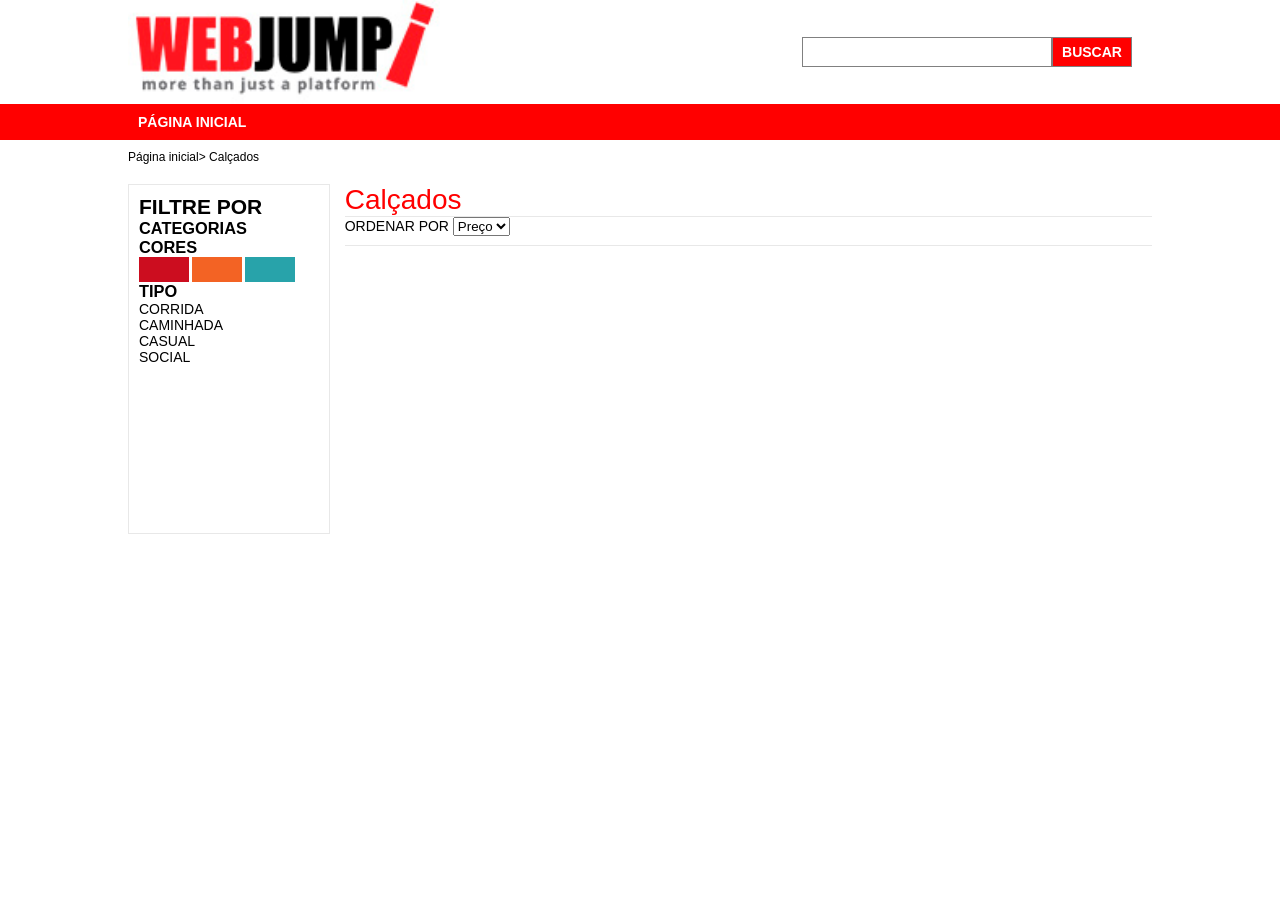
<file: public/calcados_.html>
<!DOCTYPE html>
<html lang="pt-BR">
  <head>
    <meta charset="UTF-8">
    <title>Webjump - Calçados</title>
  	<meta name="viewport" content="width=device-width,initial-scale=1.0,maximum-scale=1.0">
    <link href="css/style.css" rel="stylesheet">
    <script src="js/CalcadosJS.js"></script> 
  </head>
  <body>
    <header>
        <div class="main-header">
  
          <nav class="mobile-menu">
            <ul class="mobile-menu-itens">
              <li><a href="">PÁGINA INICIAL</a></li>
            </ul>
          </nav>
          <div class="logo"></div>
          <div class="search">
              <input type="text"  name="search">
              <button type="submit">BUSCAR</button>
          </div>
          <div class="lupa"></div>
        </div> 
  
        <div class="navbar"> 
          <div class="nav">
            <ul class="items">
              <li>
                <a href="/">PÁGINA INICIAL</a>
              </li>
            </ul>
          </div>
  
        </div>
    </header>

    <div class="container-calcados">
      <div class="breadcrumbs">
        <a href="/">Página inicial</a>&gt;
        <a href="/calcados">Calçados</a>
      </div>

    <div class="container-principal">
            <div class="filtro">
                <h2>FILTRE POR</h2>
                <h3>CATEGORIAS</h3>
                <ul class="filtro-categoria">

                </ul>
                <h3>CORES</h3>
                <div class="container-cor">
                    <div class="cor1"></div>
                    <div class="cor2"></div>
                    <div class="cor3"></div>
                </div>
                <h3>TIPO</h3>
                <ul>
                    <li>
                        <a href="#">Corrida</a>
                    </li>
                    <li>
                        <a href="#">Caminhada</a>
                    </li>
                    <li>
                        <a href="#">Casual</a>
                    </li>
                    <li>
                        <a href="#">Social</a>
                    </li>
                </ul>
             </div>
             <div class="container-cards">
                <div class="box-cards">
                  <h1>Calçados</h1>
                </div>
                <div class="order-list">
                  <div class="container-order">
                        <span>ORDENAR POR</span>
                        <select name="select">
                        <option value="preco">Preço</option>
                        </select>
                  </div>
                </div>
                <div class="grid">
                   <div class="grid-calcados"></div>
                 </div>
               </div>
         </div>
        

    </div> 

  </body>
</html>
</file>
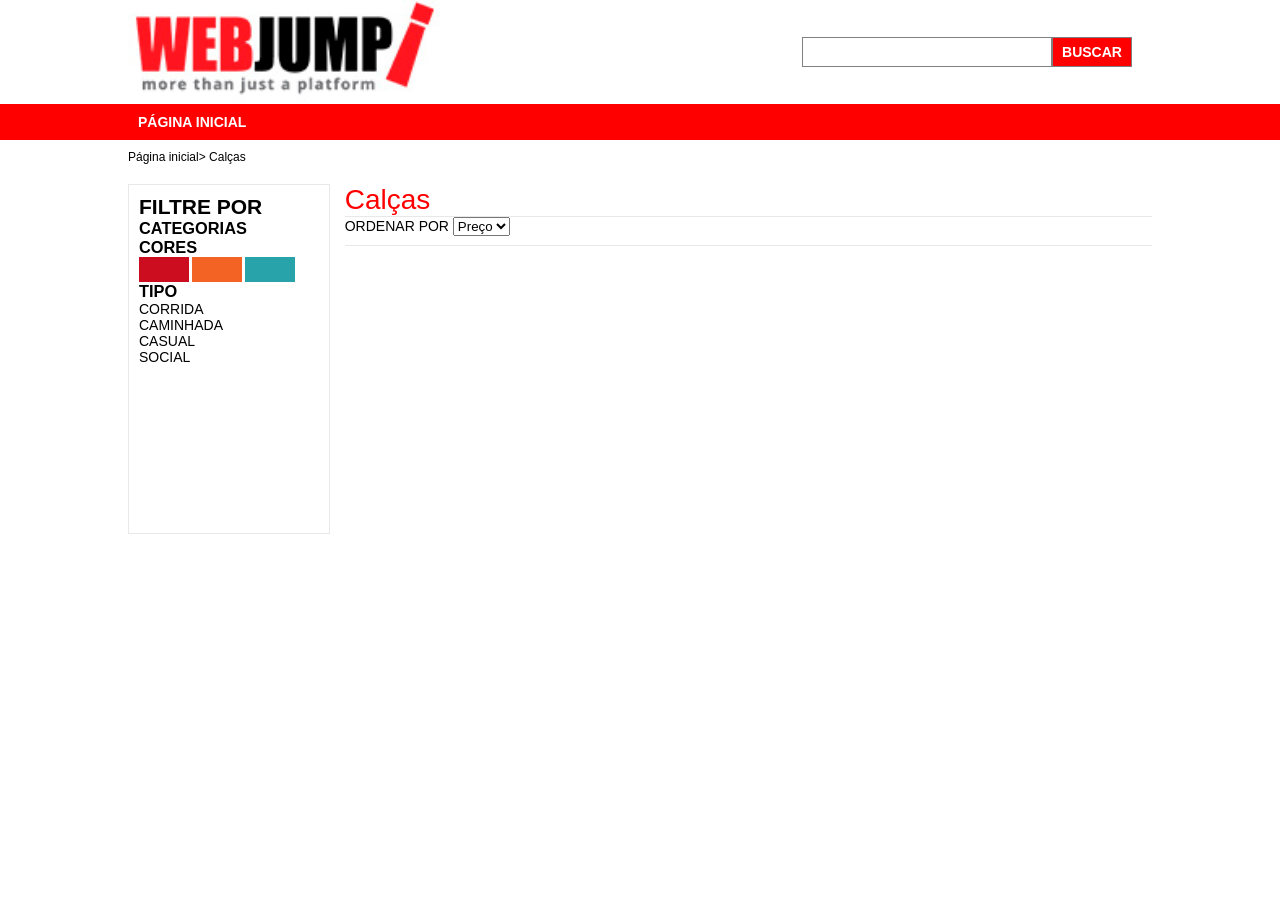
<file: public/calcas_.html>
<!DOCTYPE html>
<html lang="pt-BR">
  <head>
    <meta charset="UTF-8">
    <title>Webjump - Calças</title>
  	<meta name="viewport" content="width=device-width,initial-scale=1.0,maximum-scale=1.0">
    <link href="css/style.css" rel="stylesheet">
    <script src="js/CalcasJS.js"></script> 
  </head>
  <body>
    <header>
        <div class="main-header">
  
          <nav class="mobile-menu">
            <ul class="mobile-menu-itens">
              <li><a href="">PÁGINA INICIAL</a></li>
            </ul>
          </nav>
          <div class="logo"></div>
          <div class="search">
              <input type="text"  name="search">
              <button type="submit">BUSCAR</button>
          </div>
          <div class="lupa"></div>
        </div> 
  
        <div class="navbar"> 
          <div class="nav">
            <ul class="items">
              <li>
                <a href="/">PÁGINA INICIAL</a>
              </li>
            </ul>
          </div>
  
        </div>
    </header>

      <div class="container-calcados">
        <div class="breadcrumbs">
            <a href="/">Página inicial</a>&gt;
            <a href="/calcados">Calças</a>
        </div>

        <div class="container-principal">
            <div class="filtro">
                <h2>FILTRE POR</h2>
                <h3>CATEGORIAS</h3>
                <ul class="filtro-categoria">

                </ul>
                <h3>CORES</h3>
                <div class="container-cor">
                    <div class="cor1"></div>
                    <div class="cor2"></div>
                    <div class="cor3"></div>
                </div>
                <h3>TIPO</h3>
                <ul>
                    <li>
                        <a href="#">Corrida</a>
                    </li>
                    <li>
                        <a href="#">Caminhada</a>
                    </li>
                    <li>
                        <a href="#">Casual</a>
                    </li>
                    <li>
                        <a href="#">Social</a>
                    </li>
                </ul>
            </div>
            <div class="container-cards">
                <div class="box-cards">
                    <h1>Calças</h1>
                </div>
                <div class="order-list">
                  <div class="container-order">
                    <span>ORDENAR POR</span>
                    <select name="select">
                      <option value="preco">Preço</option>
                    </select>
                 </div>
                </div>
                <div class="grid">
                    <div class="grid-calcas">
                      </div>
                </div>
            </div>
        </div>
      </div> 
  </body>
</html>
</file>
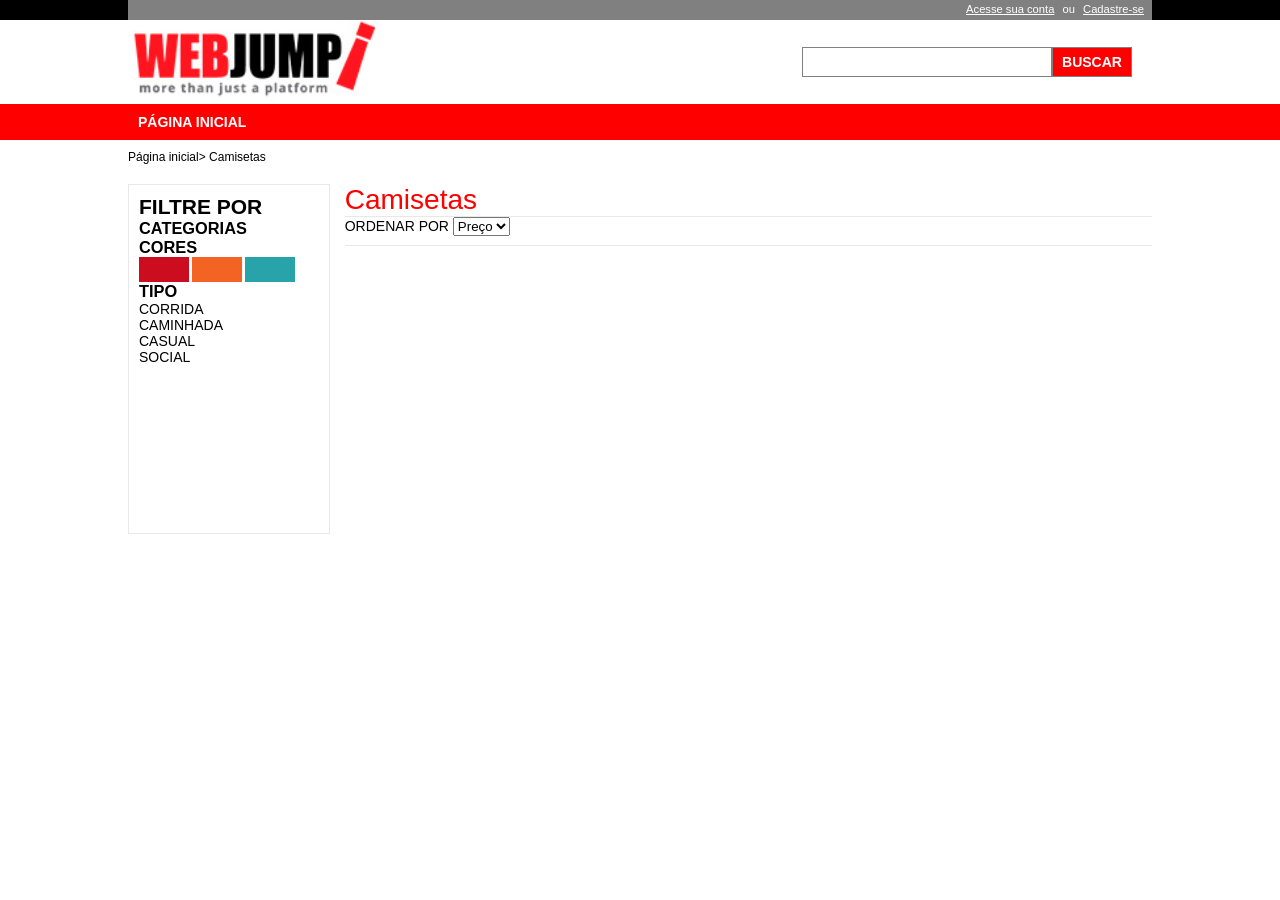
<file: public/camisetas_.html>
<!DOCTYPE html>
<html lang="pt-BR">
  <head>
    <meta charset="UTF-8">
    <title>Camisetas</title>
  	<meta name="viewport" content="width=device-width,initial-scale=1.0,maximum-scale=1.0">
    <link href="css/style.css" rel="stylesheet">
    <script src="js/CamisetasJS.js"></script> 
  </head>
  <body>
    <header>
        <div class="top-header">
          <div class="th-login">
            <a href="#">Acesse sua conta</a> ou <a href="#">Cadastre-se</a>
          </div>
        </div>
        <div class="main-header">
  
          <nav class="mobile-menu">
            <ul class="mobile-menu-itens">
              <li><a href="">PÁGINA INICIAL</a></li>
            </ul>
          </nav>
          <div class="logo"></div>
          <div class="search">
              <input type="text"  name="search">
              <button type="submit">BUSCAR</button>
          </div>
          <div class="lupa"></div>
        </div> 
  
        <div class="navbar"> 
          <div class="nav">
            <ul class="items">
              <li>
                <a href="/">PÁGINA INICIAL</a>
              </li>
            </ul>
          </div>
  
        </div>
    </header>

      <div class="container-calcados">
        <div class="breadcrumbs">
            <a href="/">Página inicial</a>&gt;
            <a href="/calcados">Camisetas</a>
        </div>

        <div class="container-principal">
            <div class="filtro">
                <h2>FILTRE POR</h2>
                <h3>CATEGORIAS</h3>
                <ul class="filtro-categoria">

                </ul>
                <h3>CORES</h3>
                <div class="container-cor">
                    <div class="cor1"></div>
                    <div class="cor2"></div>
                    <div class="cor3"></div>
                </div>
                <h3>TIPO</h3>
                <ul>
                    <li>
                        <a href="#">Corrida</a>
                    </li>
                    <li>
                        <a href="#">Caminhada</a>
                    </li>
                    <li>
                        <a href="#">Casual</a>
                    </li>
                    <li>
                        <a href="#">Social</a>
                    </li>
                </ul>
            </div>
            <div class="container-cards">
                <div class="box-cards">
                    <h1>Camisetas</h1>
                </div>
                <div class="order-list">
                  <div class="container-order">
                    <span>ORDENAR POR</span>
                    <select name="select">
                      <option value="preco">Preço</option>
                    </select>
                  </div>
                </div>
                <div class="grid">
                    <div class="grid-camisetas">
                      </div>

                </div>
            </div>
        </div>
      </div> 
  </body>
</html>
</file>
<file: public/css/style.css>
* {
    margin: 0;
    padding: 0;
    box-sizing: border-box;
}

body {
    background: #ffffff;

}

body, input, button {
    font-family: 'Open Sans', sans-serif;
    font-size: 14px;
}

button {
    cursor:  pointer;
}

header {
    width: 100%;
    height: 140px;
    display: flex;
    flex-direction: column;
}

/* Navegacao CSS */

.top-header{
    width: 100%;
    height: 20px;
    background: black;
}

.th-login{
    height: 20px;
    background: grey;
    color: white;
    font-size: 0.8em;
    width: 100%;
    max-width: 1024px;
    margin: 0 auto;
    text-align: right;
    padding: 3px;
}
.th-login a{
    color: white;
    padding-left: 5px;
    padding-right: 5px;
}
.main-header{
    height: 100%;
    display: flex;
    align-items: center;
    justify-content: space-between;
    width: 100%;
    max-width: 1024px;
    margin: 0 auto;
}

nav.mobile-menu{
    margin-left:10px;
    margin-right:10px;
	cursor: pointer;
	display: none;
	width: 59px;
	height: 40px;
	background-image: url('../media/icon_menu.png');
	background-size: 100% 100%;
}

nav.mobile-menu:hover ul{
	opacity: 1;
}

nav.mobile-menu ul{
    margin-top:70px;
	opacity: 0;
	transition: 1s;
	background-color: red;
	position: absolute;
	width: 50%;
	left: 0;
	top: 80px;
	list-style-type: none;
	text-align: center;
}

nav.mobile-menu ul li{
	padding:8px 0;
	transition: 0.4s;
	border-bottom: 1px solid black;
}

nav.mobile-menu ul li:hover{
	background-color: rgb(230,230,230);
}

nav.mobile-menu ul li a{
	color: black;
	text-decoration: none;
    text-transform: uppercase;
}


.logo{
    height: 100%;
    background-image: url('../media/logo.png');
    background-repeat: no-repeat;
    background-size: contain;
    background-position: left;
    display: flex;
    width: 100%;
    min-width: 180px;
}

.navbar {
    width: 100%;
    height: 40px;
    background: red;
}
.nav{
    width: 100%;
    max-width: 1024px;
    margin: 0 auto;
    height: 100%;
    padding: 10px;
    font-weight: 700;
    display: flex;
    align-items: center;
}
.nav ul {
    display: flex;
    justify-content: space-between;
    width: 80%;
}
.nav li {
    list-style: none;
}
.nav a {
    text-decoration: none;
    color: white;
    text-transform: uppercase;
}
.search {
    width: 100%;
    display: flex;
    justify-content: flex-end;
    align-items: center;
}
.search input[type=text] {
    height: 30px;
    width: 250px;
    border: 1px solid grey;

}
.search button {
    width: 80px;
    height: 30px;
    background: red;;
    color: white;
    border: 1px solid grey;
    font-weight: 700;
    margin-right:20px;
}
.lupa {
    height: 80%;
    background-image: url('../media/search.png');
    background-repeat: no-repeat;
    background-size: contain;
    background-position: left;
    display: none;
    width: 30%;
    min-width: 80px;
}
/*Pagina Inicial CSS */

.pagina{
    width: 100%;
    max-width: 1024px;
    margin: 0 auto;
    height: 100%;
    margin-top: 10px;
    display: flex;
}

.sidebar {
    width: 200px;
    height: 350px;
    background-color: #e2dedb;
    padding: 15px 0px 0px 25px;
}

.sidebar a {
    text-decoration: none;
    color: black;
    line-height: 25px;
}

.container-pagina{
    width: 100%;
    margin-left: 10px;
    margin-right: 10px;
    display: flex;
    flex-direction: column;
}

.caixa{
    height: 100%;
    min-height: 80px;
    background-color: #acacac;
}
.bem-vindo{
    height: 100%;
    font-size: 12px;
}
.bem-vindo h3{
    margin-top: 10px;
    margin-bottom: 10px;
}

footer {
    background-color: red;
    height: 150px;
    max-width: 1024px;
    margin: 0 auto;
    margin-top: 10px;
}

/* Catalogo CSS */

.container-calcados {
    display: flex;
    flex-direction: column;
    max-width: 1024px;
    margin: 0 auto;
    height: 100%;
    margin-top: 10px;
}

.breadcrumbs {
    margin-bottom: 10px;
    font-size: 12px;
}

.breadcrumbs a {
    text-decoration: none;
    color: black;
}

.breadcrumbs a:active {
    color:black;
}

.container-principal{
    margin-top: 10px;
    height: 100%;
    display: flex;
}

.filtro {
    width: 250px;
     padding: 10px;
     border: solid 1px rgba(232, 232, 232, 1);
     height: 350px;
     margin-right: 15px;
}

.filtro ul {
    display: block;
    justify-content: space-between;
    width: 80%;
}
.filtro li {
    list-style: none;
}
.filtro a {
    text-decoration: none;
    color: black;
    text-transform: uppercase;
}

.container-cor{
    display: flex;
}

.cor1 {
    width: 50px;
    height: 25px;
    background:#cc0d1f ;
    margin-right: 3px;
}
.cor2 {
    width: 50px;
    height: 25px;
    background:#f36324 ;
    margin-right: 3px;
}
.cor3 {
    width: 50px;
    height: 25px;
    background:#28a3aa ;
    margin-right: 3px;
}

.container-cards{
    width: 100%;
    height: 100%;
    display: flex;
    flex-direction: column;

}
.box-cards{
    padding-right: 10px;
    width: 100%;
}
.box-cards h1{
    color: red;
    font-weight: normal;

}



.order-list {
    border-top: solid 1px rgba(232, 232, 232, 1);
    border-bottom: solid 1px rgba(232, 232, 232, 1);
    height: 30px;
    display: flex;
    justify-content: space-between;
}





.grid, .grid-calcados, .grid-camisetas, .grid-calcas{
    width: 100%;
    height: 100%;
    display: grid;
    justify-content: center;
    grid-template-columns: auto auto auto auto;
    grid-row-gap: 20px;
    grid-column-gap: 10px;
    margin-top: 10px;
}

.grid-calcados, .grid-camisetas, .grid-calcas {
    width: 180px;
    height: 100%;
    text-align: center;
}




@media screen and (max-width: 1024px){

	
}

@media only screen and (max-width: 960px) {
   
    
  }

@media screen and (max-width: 768px){
    .navbar {
        flex-direction: column;
        height: 100%;
        width: 100%;
        padding: 10px;
    }
   
  
   


	
}
@media only screen and (max-width: 600px) {
    .logo{
        margin:0 auto;
    }
    .th-login {
        text-align: center;
    }
    .sidebar {
        display: none;
    }
    nav.mobile-menu{
        display: block;
    }
   .navbar {
    position: absolute;
    margin-top: 140px;
    width: 50%;
    height: 200px;
    display: none;
   }
   .search {
    display: none;
   }
   .search input[type=text] {
    display: none;
   }
   .search button {
    visibility: hidden;
   }
   .lupa{
    display: block
   }
   .container-principal{
        flex-direction: column;
        align-items: center;
        margin: 0 auto;

   }
  
   
  }

@media screen and (max-width: 320px){
   

	
}
</file>
